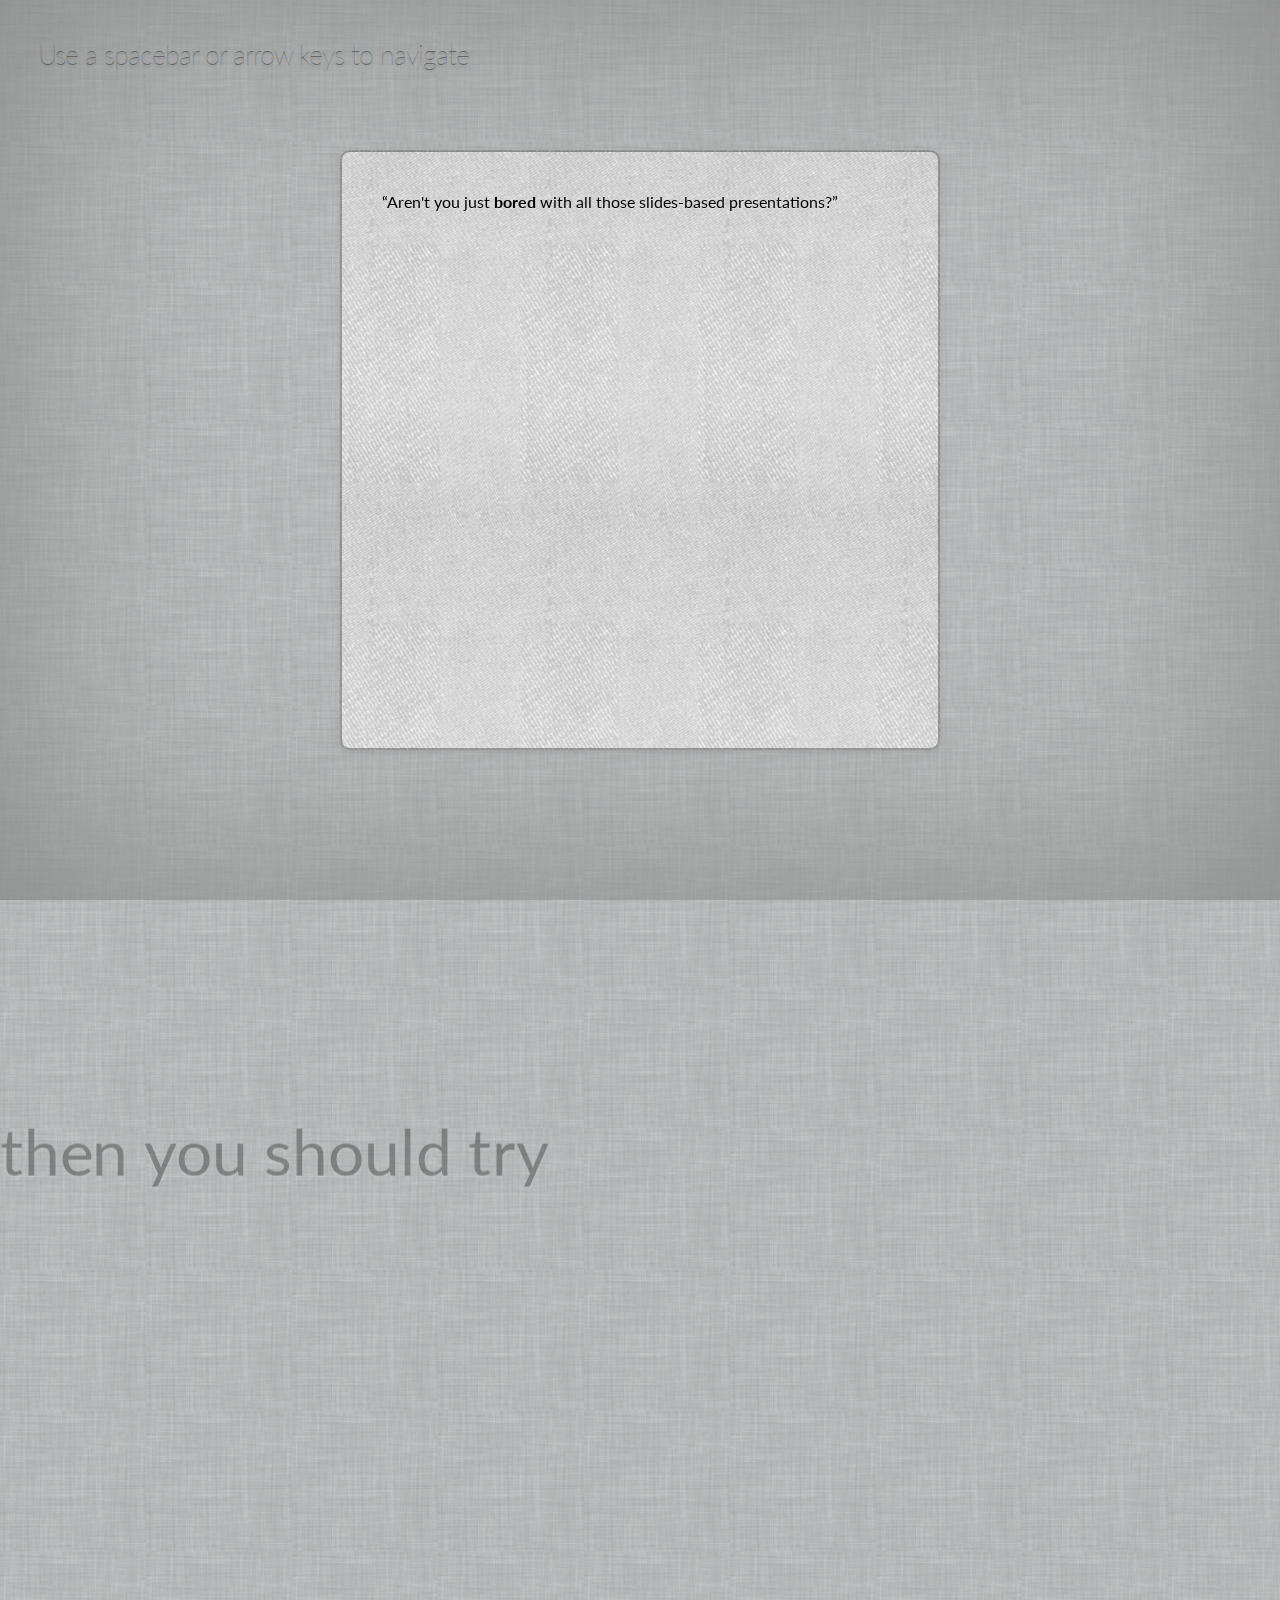
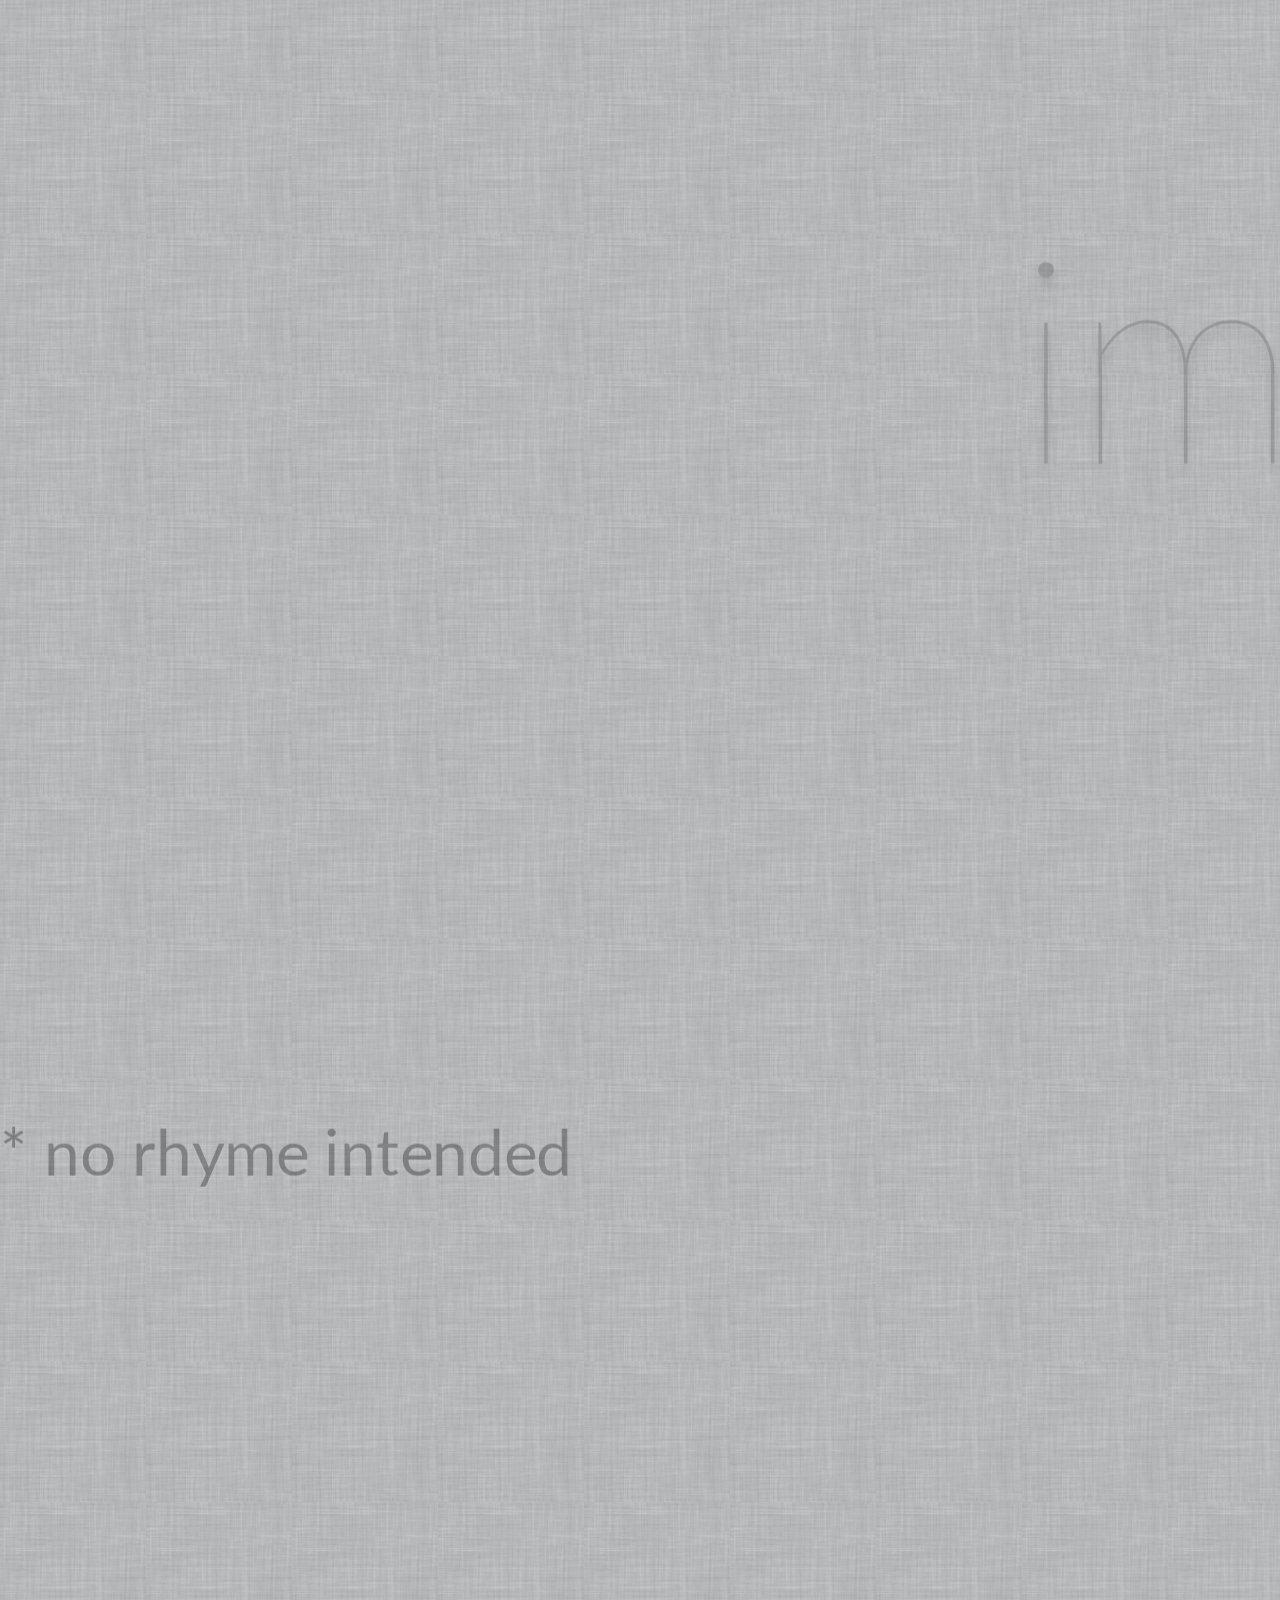
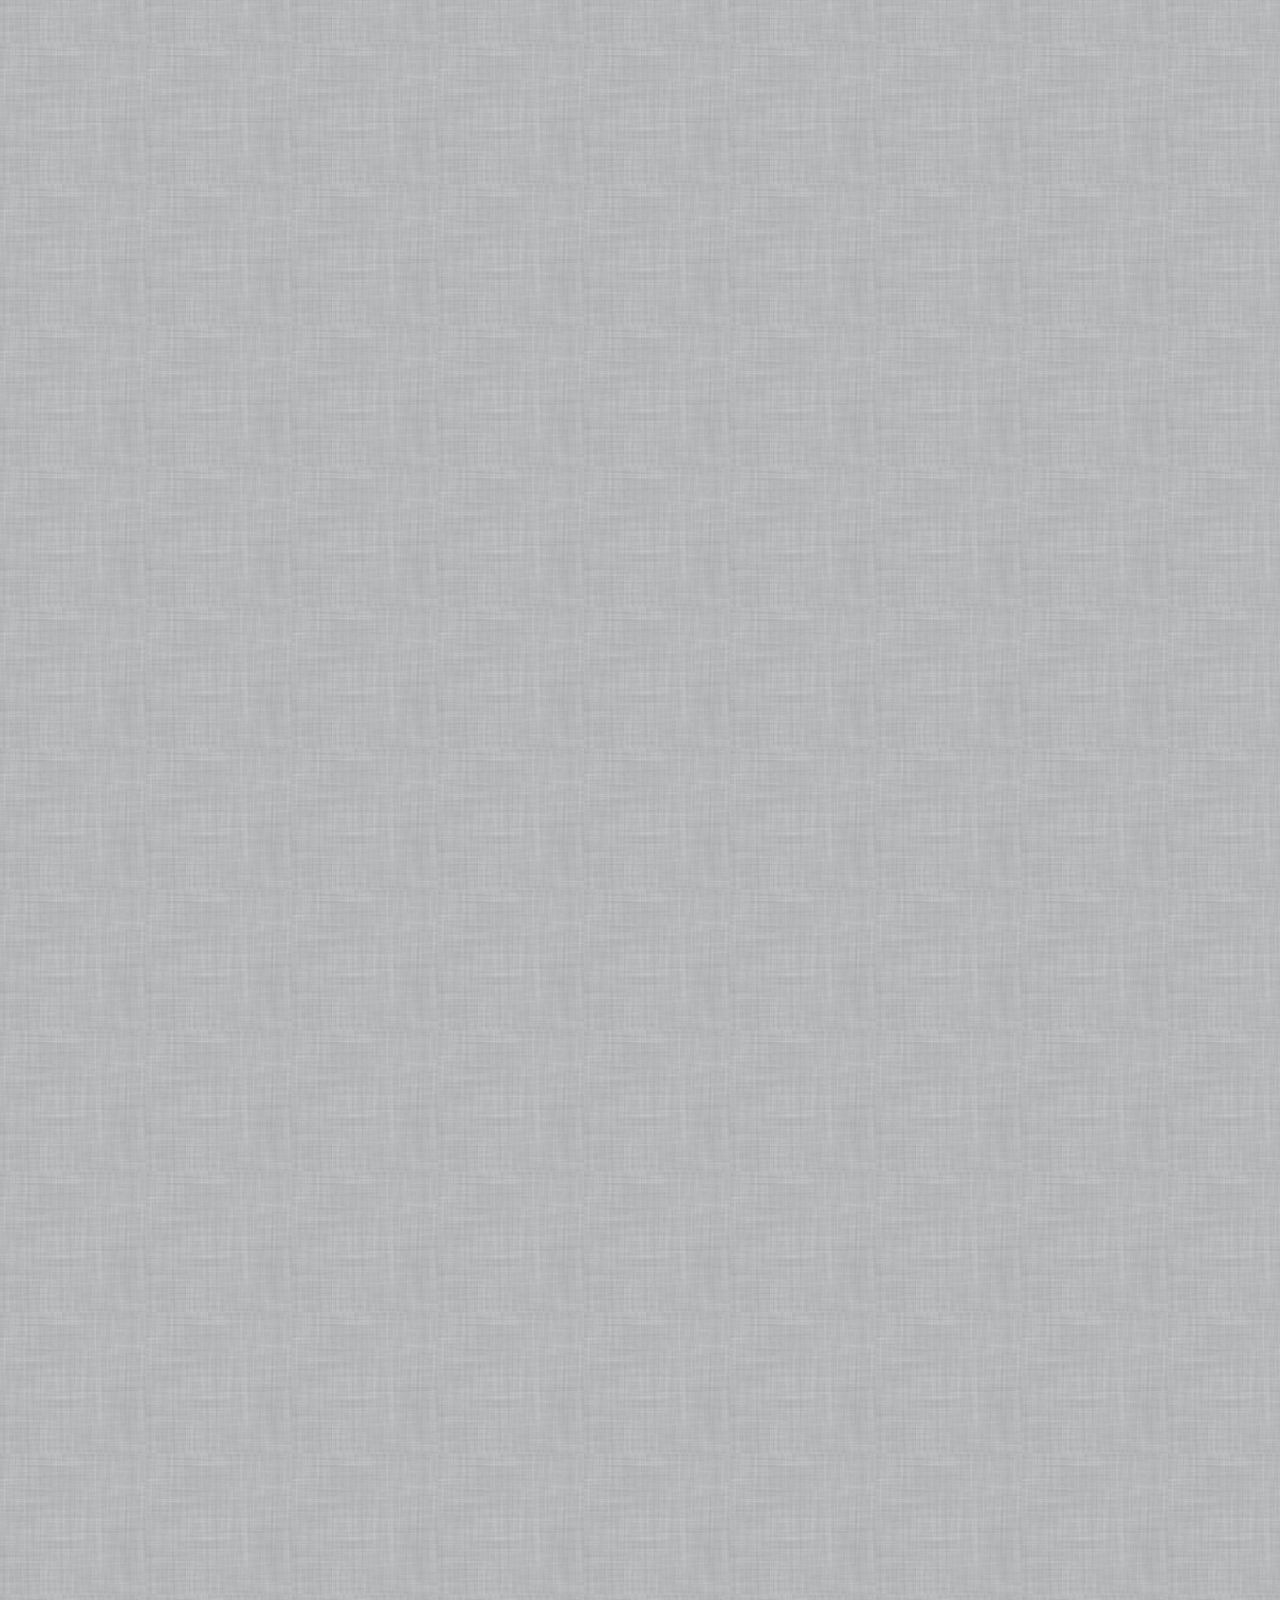
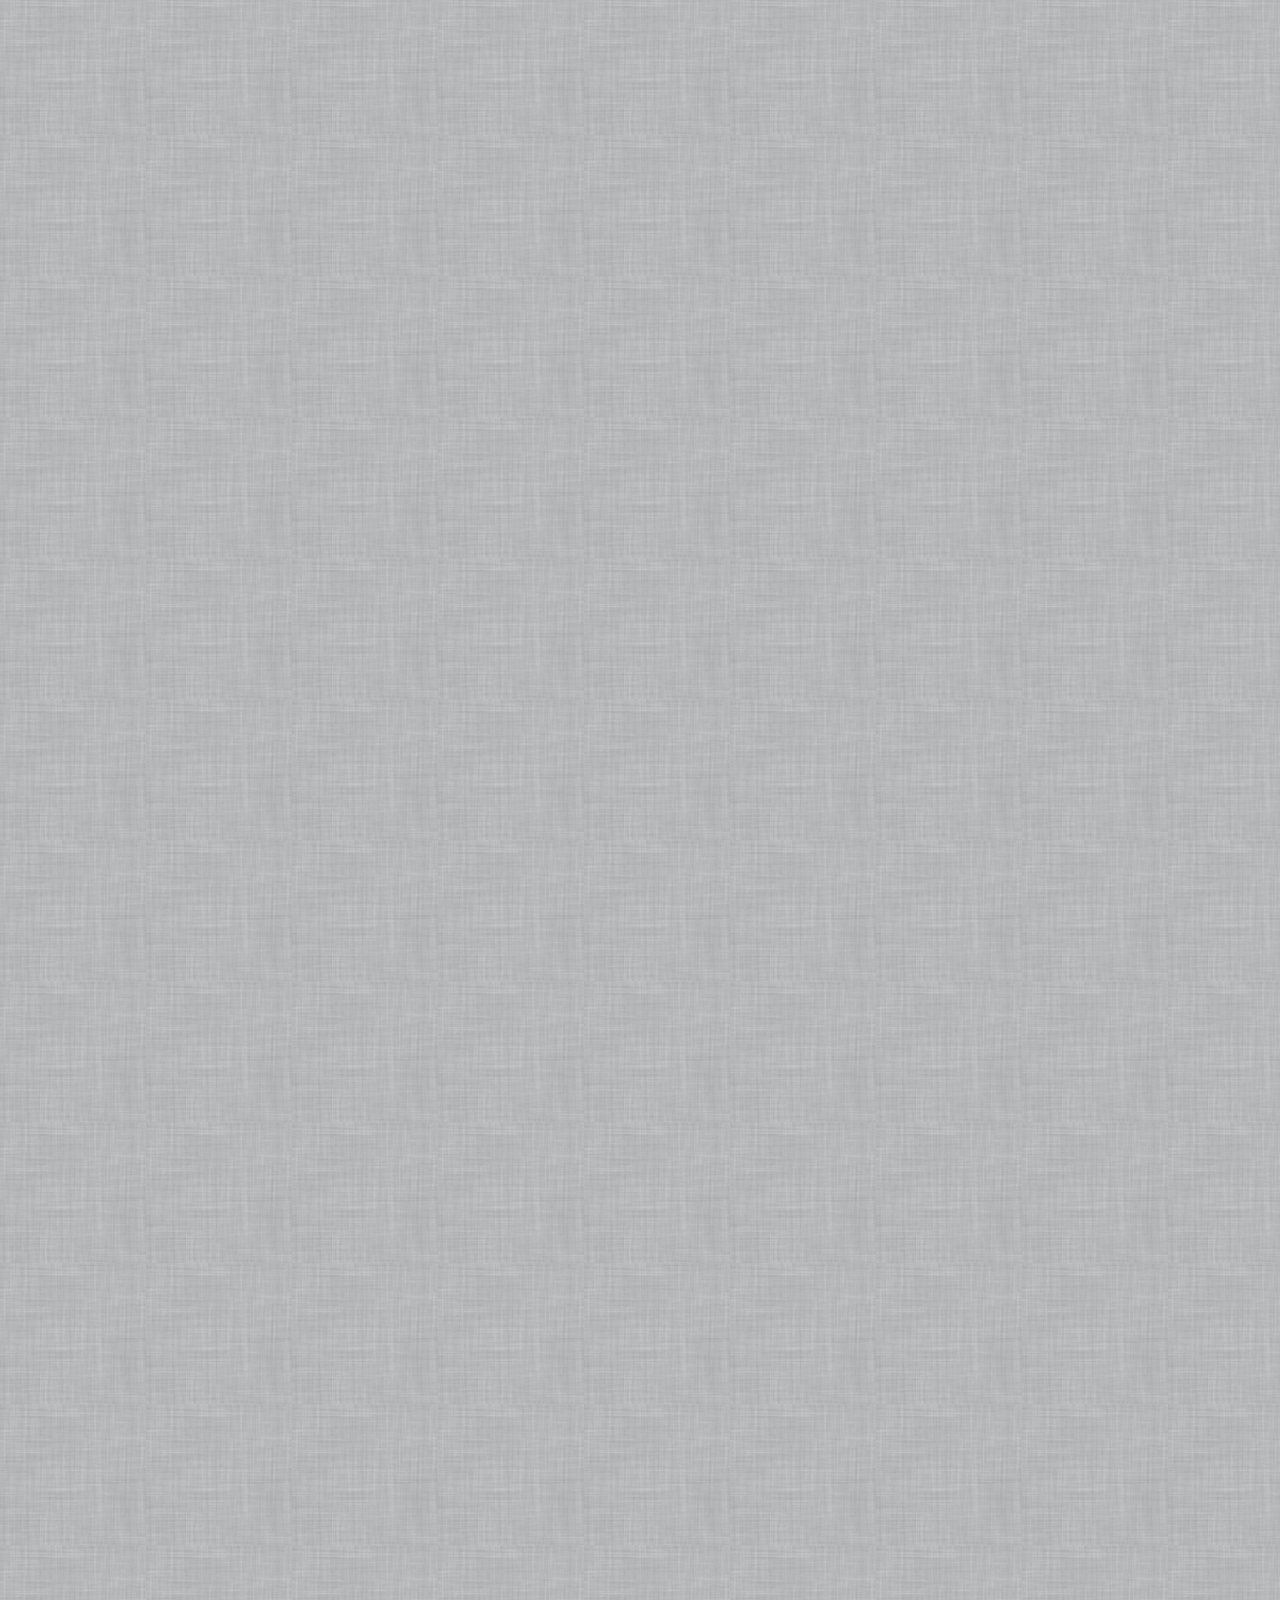
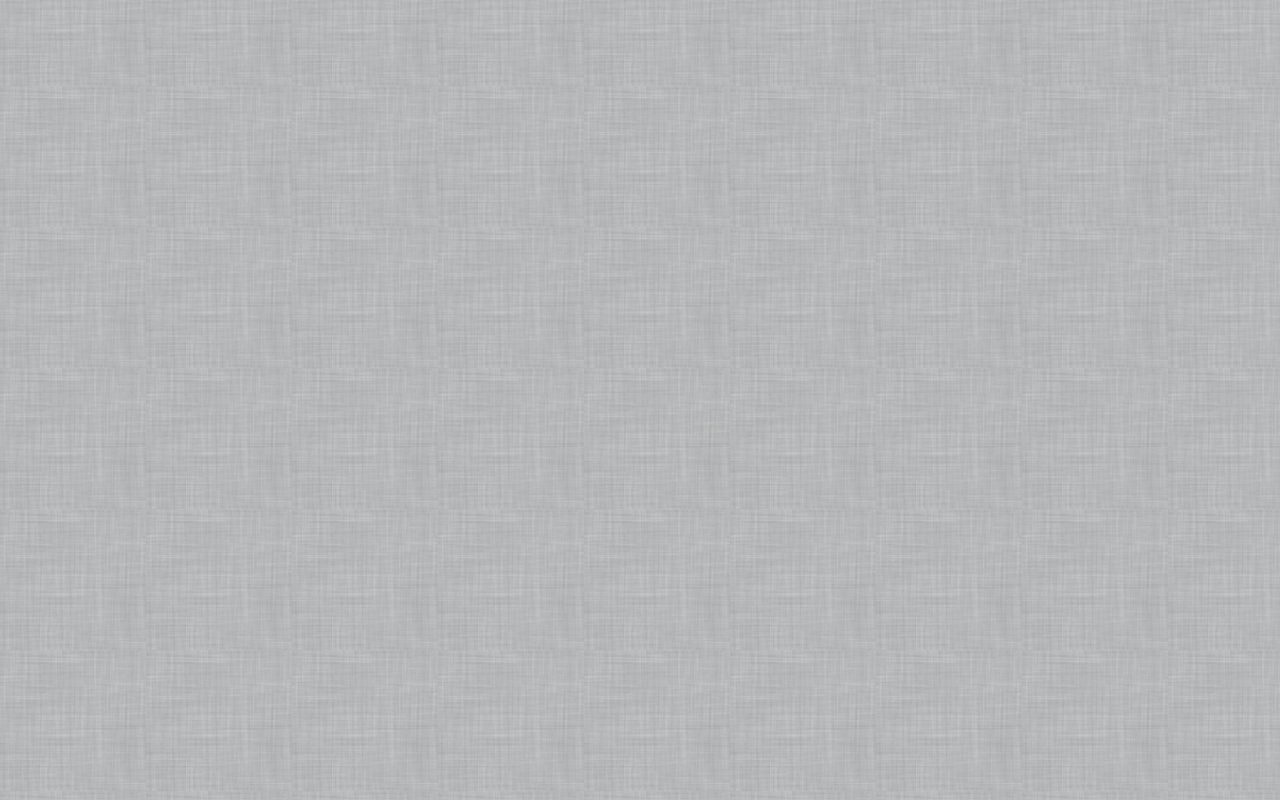
<file: index.html>
<!doctype html>

<!--

    Welcome to the light side of the source, young padawan.

    One step closer to learn something interesting you are...

                               ____                  
                            _.' :  `._               
                        .-.'`.  ;   .'`.-.           
               __      / : ___\ ;  /___ ; \      __  
             ,'_ ""=-.:__;".-.";: :".-.":__;.-="" _`,
             :' `.t""=-.. '<@.`;_  ',@:` ..-=""j.' `;
                  `:-.._J '-.-'L__ `-.-' L_..-;'     
                    "-.__ ;  .-"  "-.  : __.-"       
                        L ' /.======.\ ' J           
                         "-.   "__"   .-"            
                        __.l"-:_JL_;-";.__           
                     .-j/'.;  ;""""  / .'\"-.        
                   .' /:`. "-.:     .-" .';  `.      
                .-"  / ;  "-. "-..-" .-"  :    "-.   
             .+"-.  : :      "-.__.-"      ;-._   \  
             ; \  `.; ;                    : : "+. ; 
             :  ;   ; ;                    : ;  : \: 
             ;  :   ; :                    ;:   ;  : 
            : \  ;  :  ;                  : ;  /  :: 
            ;  ; :   ; :                  ;   :   ;: 
            :  :  ;  :  ;                : :  ;  : ; 
            ;\    :   ; :                ; ;     ; ; 
            : `."-;   :  ;              :  ;    /  ; 
             ;    -:   ; :              ;  : .-"   : 
             :\     \  :  ;            : \.-"      : 
              ;`.    \  ; :            ;.'_..-=  / ; 
              :  "-.  "-:  ;          :/."      .'  :
               \         \ :          ;/  __        :
                \       .-`.\        /t-""  ":-+.   :
                 `.  .-"    `l    __/ /`. :  ; ; \  ;
                   \   .-" .-"-.-"  .' .'j \  /   ;/ 
                    \ / .-"   /.     .'.' ;_:'    ;  
                     :-""-.`./-.'     /    `.___.'   
                           \ `t  ._  /               
                            "-.t-._:'                

-->

<!--
    
    So you'd like to know how to use impress.js?
    
    You've made the first, very important step - you're reading the source code.
    And that's how impress.js presentations are built - with HTML and CSS code.
    
    Believe me, you need quite decent HTML and CSS skills to be able to use impress.js effectively.
    And what is even more important, you need to be a designer, too, because there are no default
    styles for impress.js presentations, there is no default or automatic layout for them.
    
    You need to design and build it by hand.
    
    So...
    
    Would you still like to know how to use impress.js?
    
-->

<html lang="en">
<head>
    <meta charset="utf-8" />
    <meta name="viewport" content="width=1024" />
    <meta name="apple-mobile-web-app-capable" content="yes" />
    <title>impress.js | presentation tool based on the power of CSS3 transforms and transitions in modern browsers | by Bartek Szopka @bartaz</title>
    
    <meta name="description" content="impress.js is a presentation tool based on the power of CSS3 transforms and transitions in modern browsers and inspired by the idea behind prezi.com." />
    <meta name="author" content="Bartek Szopka" />

   <link href='http://fonts.googleapis.com/css?family=Source+Sans+Pro|Droid+Sans|Lato:400,900' rel='stylesheet' type='text/css'>

    <!--
        
        Impress.js doesn't depend on any external stylesheet. Script adds all styles it needs for
        presentation to work.
        
        This style below contains styles only for demo presentation. Browse it to see how impress.js
        classes are used to style presentation steps, or how to apply fallback styles, but I don't want
        you to use them directly in your presentation.
        
        Be creative, build your own. We don't really want all impress.js presentations to look the same,
        do we?
        
        When creating your own presentation get rid of this file. Start from scratch, it's fun!
        
    -->
    <link href="css/theme-impress.css" rel="stylesheet" />
    
    <link rel="shortcut icon" href="favicon.png" />
    <link rel="apple-touch-icon" href="apple-touch-icon.png" />
</head>

<!--
    
    Body element is used by impress.js to set some useful class names, that will allow you to detect
    the support and state of the presentation in CSS or other scripts.
    
    First very useful class name is `impress-not-supported`. This class means, that browser doesn't
    support features required by impress.js, so you should apply some fallback styles in your CSS.
    It's not necessary to add it manually on this element. If the script detects that browser is not
    good enough it will add this class, but keeping it in HTML means that users without JavaScript
    will also get fallback styles.
    
    When impress.js script detects that browser supports all required features, this class name will
    be removed.
    
    The class name on body element also depends on currently active presentation step. More details about
    it can be found later, when `hint` element is being described.
    
-->
<body class="impress-not-supported">

<!--
    For example this fallback message is only visible when there is `impress-not-supported` class on body.
-->
<div class="fallback-message">
    <p>Your browser <b>doesn't support the features required</b> by impress.js, so you are presented with a simplified version of this presentation.</p>
    <p>For the best experience please use the latest <b>Chrome</b>, <b>Safari</b> or <b>Firefox</b> browser.</p>
</div>

<!--
    
    Now that's the core element used by impress.js.
    
    That's the wrapper for your presentation steps. In this element all the impress.js magic happens.
    It doesn't have to be a `<div>`. Only `id` is important here as that's how the script find it.
    
    You probably won't need it now, but there are some configuration options that can be set on this element.
    
    To change the duration of the transition between slides use `data-transition-duration="2000"` giving it
    a number of ms. It defaults to 1000 (1s).
    
    You can also control the perspective with `data-perspective="500"` giving it a number of pixels.
    It defaults to 1000. You can set it to 0 if you don't want any 3D effects.
    If you are willing to change this value make sure you understand how CSS perspective works:
    https://developer.mozilla.org/en/CSS/perspective
    
    But as I said, you won't need it for now, so don't worry - there are some simple but interesing things
    right around the corner of this tag ;)
    
-->
<div id="impress">

    <!--
        
        Here is where interesting thing start to happen.
        
        Each step of the presentation should be an element inside the `#impress` with a class name
        of `step`. These step elements are positioned, rotated and scaled by impress.js, and
        the 'camera' shows them on each step of the presentation.
        
        Positioning information is passed through data attributes.
        
        In the example below we only specify x and y position of the step element with `data-x="-1000"`
        and `data-y="-1500` attributes. This means that **the center** of the element (yes, the center)
        will be positioned in point x = -1000px and y = -1500px of the presentation 'canvas'.
        
        It will not be rotated or scaled.
        
    -->
    <div id="bored" class="step slide" data-x="-1000" data-y="-1500">
        <q>Aren't you just <b>bored</b> with all those slides-based presentations?</q>
    </div>

    <!--
        
        The `id` attribute of the step element is used to identify it in the URL, but it's optional.
        If it is not defined, it will get a default value of `step-N` where N is a number of slide.
        
        So in the example below it'll be `step-2`.
        
        The hash part of the url when this step is active will be `#/step-2`.
        
        You can also use `#step-2` in a link, to point directly to this particular step.
        
        Please note, that while `#/step-2` (with slash) would also work in a link it's not recommended.
        Using classic `id`-based links like `#step-2` makes these links usable also in fallback mode.
        
    -->
    <div class="step slide" data-x="0" data-y="-1500">
        <q>Don't you think that presentations given <strong>in modern browsers</strong> shouldn't <strong>copy the limits</strong> of 'classic' slide decks?</q>
    </div>

    <div class="step slide" data-x="1000" data-y="-1500">
        <q>Would you like to <strong>impress your audience</strong> with <strong>stunning visualization</strong> of your talk?</q>
    </div>

    <!--
        
        This is an example of step element being scaled.
        
        Again, we use a `data-` attribute, this time it's `data-scale="4"`, so it means that this
        element will be 4 times larger than the others.
        From presentation and transitions point of view it means, that it will have to be scaled
        down (4 times) to make it back to it's correct size.
        
    -->
    <div id="title" class="step" data-x="0" data-y="0" data-scale="4">
        <span class="try">then you should try</span>
        <h1>impress.js<sup>*</sup></h1>
        <span class="footnote"><sup>*</sup> no rhyme intended</span>
    </div>

    <!--
        
        This element introduces rotation.
        
        Notation shouldn't be a surprise. We use `data-rotate="90"` attribute, meaning that this
        element should be rotated by 90 degrees clockwise.
        
    -->
    <div id="its" class="step" data-x="850" data-y="3000" data-rotate="90" data-scale="5">
        <p>It's a <strong>presentation tool</strong> <br/>
        inspired by the idea behind <a href="http://prezi.com">prezi.com</a> <br/>
        and based on the <strong>power of CSS3 transforms and transitions</strong> in modern browsers.</p>
    </div>

    <div id="big" class="step" data-x="3500" data-y="2100" data-rotate="180" data-scale="6">
        <p>visualize your <b>big</b> <span class="thoughts">thoughts</span></p>
    </div>

    <!--
        
        And now it gets really exciting! We move into third dimension!
        
        Along with `data-x` and `data-y`, you can define the position on third (Z) axis, with
        `data-z`. In the example below we use `data-z="-3000"` meaning that element should be
        positioned far away from us (by 3000px).
        
    -->
    <div id="tiny" class="step" data-x="2825" data-y="2325" data-z="-3000" data-rotate="300" data-scale="1">
        <p>and <b>tiny</b> ideas</p>
    </div>

    <!--
        
        This step here doesn't introduce anything new when it comes to data attributes, but you
        should notice in the demo that some words of this text are being animated.
        It's a very basic CSS transition that is applied to the elements when this step element is
        reached.
        
        At the very beginning of the presentation all step elements are given the class of `future`.
        It means that they haven't been visited yet.
        
        When the presentation moves to given step `future` is changed to `present` class name.
        That's how animation on this step works - text moves when the step has `present` class.
        
        Finally when the step is left the `present` class is removed from the element and `past`
        class is added.
        
        So basically every step element has one of three classes: `future`, `present` and `past`.
        Only one current step has the `present` class.
        
    -->
    <div id="ing" class="step" data-x="3500" data-y="-850" data-rotate="270" data-scale="6">
        <p>by <b class="positioning">positioning</b>, <b class="rotating">rotating</b> and <b class="scaling">scaling</b> them on an infinite canvas</p>
    </div>

    <div id="imagination" class="step" data-x="6700" data-y="-300" data-scale="6">
        <p>the only <b>limit</b> is your <b class="imagination">imagination</b></p>
    </div>

    <div id="source" class="step" data-x="6300" data-y="2000" data-rotate="20" data-scale="4">
        <p>want to know more?</p>
        <q><a href="http://github.com/bartaz/impress.js">use the source</a>, Luke!</q>
    </div>

    <div id="one-more-thing" class="step" data-x="6000" data-y="4000" data-scale="2">
        <p>one more thing...</p>
    </div>

    <!--
        
        And the last one shows full power and flexibility of impress.js.
        
        You can not only position element in 3D, but also rotate it around any axis.
        So this one here will get rotated by -40 degrees (40 degrees anticlockwise) around X axis and
        10 degrees (clockwise) around Y axis.
        
        You can of course rotate it around Z axis with `data-rotate-z` - it has exactly the same effect
        as `data-rotate` (these two are basically aliases).
        
    -->
    <div id="its-in-3d" class="step" data-x="6200" data-y="4300" data-z="-100" data-rotate-x="-40" data-rotate-y="10" data-scale="2">
        <p><span class="have">have</span> <span class="you">you</span> <span class="noticed">noticed</span> <span class="its">it's</span> <span class="in">in</span> <b>3D<sup>*</sup></b>?</p>
        <span class="footnote">* beat that, prezi ;)</span>
    </div>

    <!--
        
        So to make a summary of all the possible attributes used to position presentation steps, we have:
        
        * `data-x`, `data-y`, `data-z` - they define the position of **the center** of step element on
            the canvas in pixels; their default value is 0;
        * `data-rotate-x`, `data-rotate-y`, 'data-rotate-z`, `data-rotate` - they define the rotation of
            the element around given axis in degrees; their default value is 0; `data-rotate` and `data-rotate-z`
            are exactly the same;
        * `data-scale` - defines the scale of step element; default value is 1
        
        These values are used by impress.js in CSS transformation functions, so for more information consult
        CSS transfrom docs: https://developer.mozilla.org/en/CSS/transform
        
    -->
    <div id="overview" class="step" data-x="3000" data-y="1500" data-scale="10">
    </div>

</div>

<!--
    
    Hint is not related to impress.js in any way.
    
    But it can show you how to use impress.js features in creative way.
    
    When the presentation step is shown (selected) its element gets the class of "active" and the body element
    gets the class based on active step id `impress-on-ID` (where ID is the step's id)... It may not be
    so clear because of all these "ids" in previous sentence, so for example when the first step (the one with
    the id of `bored`) is active, body element gets a class of `impress-on-bored`.
    
    This class is used by this hint below. Check CSS file to see how it's shown with delayed CSS animation when
    the first step of presentation is visible for a couple of seconds.
    
    ...
    
    And when it comes to this piece of JavaScript below ... kids, don't do this at home ;)
    It's just a quick and dirty workaround to get different hint text for touch devices.
    In a real world it should be at least placed in separate JS file ... and the touch content should be
    probably just hidden somewhere in HTML - not hard-coded in the script.
    
    Just sayin' ;)
    
-->
<div class="hint">
    <p>Use a spacebar or arrow keys to navigate</p>
</div>
<script>
if ("ontouchstart" in document.documentElement) { 
    document.querySelector(".hint").innerHTML = "<p>Tap on the left or right to navigate</p>";
}
</script>

<!--
    
    Last, but not least.
    
    To make all described above really work, you need to include impress.js in the page.
    I strongly encourage to minify it first.
    
    In here I just include full source of the script to make it more readable.
    
    You also need to call a `impress().init()` function to initialize impress.js presentation.
    And you should do it in the end of your document. Not only because it's a good practice, but also
    because it should be done when the whole document is ready.
    Of course you can wrap it in any kind of "DOM ready" event, but I was too lazy to do so ;)
    
-->
<script src="js/impress.js"></script>
<script>impress().init();</script>

<!--
    
    The `impress()` function also gives you access to the API that controls the presentation.
    
    Just store the result of the call:
    
        var api = impress();
    
    and you will get three functions you can call:
    
        `api.init()` - initializes the presentation,
        `api.next()` - moves to next step of the presentation,
        `api.prev()` - moves to previous step of the presentation,
        `api.goto( idx | id | element, [duration] )` - moves the presentation to the step given by its index number
                id or the DOM element; second parameter can be used to define duration of the transition in ms,
                but it's optional - if not provided default transition duration for the presentation will be used.
    
    You can also simply call `impress()` again to get the API, so `impress().next()` is also allowed.
    Don't worry, it wont initialize the presentation again.
    
    For some example uses of this API check the last part of the source of impress.js where the API
    is used in event handlers.
    
-->

</body>
</html>

<!--
    
    Now you know more or less everything you need to build your first impress.js presentation, but before
    you start...
    
    Oh, you've already cloned the code from GitHub?
    
    You have it open in text editor?
    
    Stop right there!
    
    That's not how you create awesome presentations. This is only a code. Implementation of the idea that
    first needs to grow in your mind.
    
    So if you want to build great presentation take a pencil and piece of paper. And turn off the computer.
    
    Sketch, draw and write. Brainstorm your ideas on a paper. Try to build a mind-map of what you'd like
    to present. It will get you closer and closer to the layout you'll build later with impress.js.
    
    Get back to the code only when you have your presentation ready on a paper. It doesn't make sense to do
    it earlier, because you'll only waste your time fighting with positioning of useless points.
    
    If you think I'm crazy, please put your hands on a book called "Presentation Zen". It's all about 
    creating awesome and engaging presentations.
    
    Think about it. 'Cause impress.js may not help you, if you have nothing interesting to say.
    
-->

<!--
    
    Are you still reading this?
    
    For real?
    
    I'm impressed! Feel free to let me know that you got that far (I'm @bartaz on Twitter), 'cause I'd like
    to congratulate you personally :)
    
    But you don't have to do it now. Take my advice and take some time off. Make yourself a cup of coffee, tea,
    or anything you like to drink. And raise a glass for me ;)
    
    Cheers!
    
-->
</file>
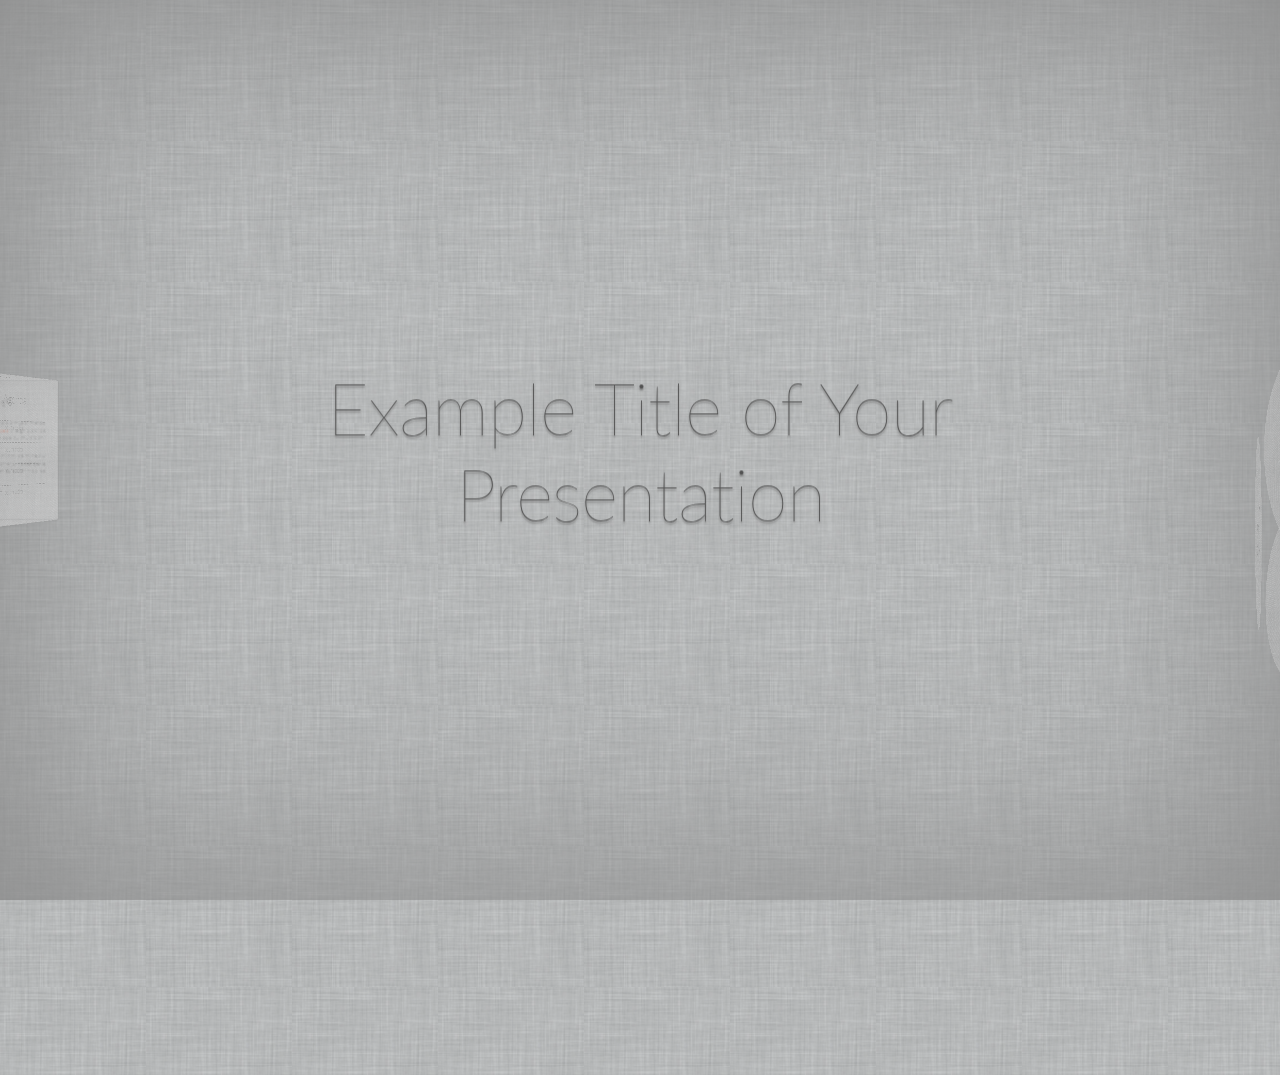
<file: theme-index.html>
<!doctype html>



<html lang="en">
<head>
    <meta charset="utf-8" />
    <meta name="viewport" content="width=1024" />
    <meta name="apple-mobile-web-app-capable" content="yes" />
    <title>impress.js | presentation tool based on the power of CSS3 transforms and transitions in modern browsers | by Bartek Szopka @bartaz</title>
    
    <meta name="description" content="impress.js is a presentation tool based on the power of CSS3 transforms and transitions in modern browsers and inspired by the idea behind prezi.com." />
    <meta name="author" content="Bartek Szopka" />

   <link href='http://fonts.googleapis.com/css?family=Source+Sans+Pro|Droid+Sans|Lato:400,900' rel='stylesheet' type='text/css'>

    <link href="css/theme-impress.css" rel="stylesheet" />
    
    <link rel="shortcut icon" href="favicon.png" />
    <link rel="apple-touch-icon" href="apple-touch-icon.png" />
</head>


<body class="impress-not-supported">

<!--
    For example this fallback message is only visible when there is `impress-not-supported` class on body.
-->
<div class="fallback-message">
    <p>Your browser <b>doesn't support the features required</b> by impress.js, so you are presented with a simplified version of this presentation.</p>
    <p>For the best experience please use the latest <b>Chrome</b>, <b>Safari</b> or <b>Firefox</b> browser.</p>
</div>


<div id="impress">

  <div id="slide1" class="step title" data-x="2500" data-y="0" data-z="2300" data-rotate-y="0"  data-scale="2">
          <h1>Example Title of Your Presentation</h1>
  </div>


  <div id="slide2" class="step slide" data-x="0" data-y="0" data-z="300" data-rotate-y="90"  data-scale="1" data-scale="8">
          <h2>Agenda</h2>
          <ol>
            <li>Lorem ipsum dolor</li>
            <li>Lorem ipsum dolor</li>
            <li>Lorem ipsum dolor</li>
            <li>Lorem ipsum dolor </li>
          </ol>
  </div>


   <div id="slide3" class="step slide" data-x="-300" data-y="300" data-z="300" data-rotate-x="90" data-rotate-y="180"  data-scale="1" data-scale="8">     
          <h2>Good to know</h2>
          <ul>
            <li>Lorem ipsum dolor</li>
            <li>Lorem ipsum dolor</li>
            <li>Lorem ipsum dolor</li>
            <li>Lorem ipsum dolor </li>
          </ul>
   </div>

 <div id="slide4" class="step slide" data-x="-300" data-y="0" data-z="0" data-rotate-y="180"  data-scale="1" data-scale="8">  
         <h2>Paragraph</h2>
         <p> Lorem ipsum dolor sit amet, consectetur adipisicing elit, <a href="#">sed do eiusmod</a> tempor incididunt ut labore et dolore magna aliqua.</p> 
         <p> Ut enim ad minim veniam, quis nostrud exercitation ullamco laboris nisi ut <a href="#">aliquip ex</a> ea commodo consequat. </p>
  
   </div>

  <div id="slide5" class="step slide" data-x="-600" data-y="0" data-z="300" data-rotate-x="90" data-rotate-y="270"  data-scale="1" data-scale="8">
       <h2>Heading</h2>
         <h3> Lorem ipsum dolor sit amet, consectetur adipisicing elit, sed do eiusmod tempor incididunt ut labore et dolore magna aliqua.</h3>  
         <h4> Lorem ipsum dolor sit amet, consectetur adipisicing elit, sed do eiusmod tempor incididunt ut labore et dolore magna aliqua.</h4>  
  </div>

  <div id="slide6" class="step slide" data-x="-300" data-y="-300" data-z="300" data-rotate-x="90" data-rotate-y="360" data-rotate-z="90" data-scale="1" data-scale="8"> 
    <blockquote>
    Lorem ipsum dolor sit amet, consectetur adipiscing elit. Mauris eget leo nunc, nec tempus mi? Curabitur id nisl mi, ut vulputate urna. Quisque porta facilisis tortor, vitae bibendum velit fringilla vitae!
    <cite>Somebody famous</cite>
    </blockquote>
  </div>
  

 <div id="slide7" class="step slide-circle" data-x="4750" data-y="-600" data-z="2650" data-rotate-y="120" data-scale="1">  
         <blockquote>
    Lorem ipsum dolor sit amet, consectetur adipiscing elit. Mauris eget leo nunc, nec tempus mi? Curabitur id nisl mi, ut vulputate urna. Quisque porta facilisis tortor, vitae bibendum velit fringilla vitae!
    <cite>Somebody famous</cite>
    </blockquote>
   </div>


     <div id="slide8" class="step slide-circle" data-x="4520" data-y="-300" data-z="2000" data-rotate-y="100" data-scale="1">  
         <h2>Good to know</h2>
          <ul>
            <li>Lorem ipsum dolor ipsum</li>
            <li>Lorem ipsum dolor</li>
            <li>Lorem ipsum dolor ipsum</li>
            <li>Lorem ipsum dolor </li>
          </ul>
   </div> 

 <div id="slide9" class="step slide-circle" data-x="4520" data-y="0" data-z="1310" data-rotate-y="80" data-scale="1">  
           <h2>Paragraph</h2>
         <p> Lorem ipsum dolor sit amet, consectetur adipisicing elit, <a href="#">sed do eiusmod</a> tempor incididunt ut labore et dolore magna aliqua.</p> 
         <p> Ut enim ad minim veniam, quis nostrud exercitation ullamco laboris nisi ut <a href="#">aliquip ex</a> ea commodo consequat. </p>
      
   </div>

      <div id="slide10" class="step slide-circle" data-x="4750" data-y="300" data-z="660" data-rotate-y="60" data-scale="1">  
         <h1>Big text you should remember</h1>
   </div> 
 
   <div id="slide11" class="step slide-circle" data-x="5220" data-y="600" data-z="155" data-rotate-y="40" data-scale="1">      <h2>About Me</h2>
         <img src="img/img.png">
   </div> 
  

  
    <div id="slide12" class="step slide-circle" data-x="5835" data-y="900" data-z="-160" data-rotate-y="20" data-scale="1">  
         <p> Step 6 </p>
   </div> 



  <div id="overview" class="step" data-x="2500" data-y="0" data-scale="6">
    </div>
    




</div>


<script>
if ("ontouchstart" in document.documentElement) { 
    document.querySelector(".hint").innerHTML = "<p>Tap on the left or right to navigate</p>";
}
</script>

<script src="js/impress.js"></script>
<script>impress().init();</script>



</body>
</html>
</file>
<file: css/theme-impress.css>
html, body, div, span, applet, object, iframe,
h1, h2, h3, h4, h5, h6, p, blockquote, pre,
a, abbr, acronym, address, big, cite, code,
del, dfn, em, img, ins, kbd, q, s, samp,
small, strike, strong, sub, sup, tt, var,
b, u, i, center,
dl, dt, dd, ol, ul, li,
fieldset, form, label, legend,
table, caption, tbody, tfoot, thead, tr, th, td,
article, aside, canvas, details, embed,
figure, figcaption, footer, header, hgroup,
menu, nav, output, ruby, section, summary,
time, mark, audio, video {
    margin: 0;
    padding: 0;
    border: 0;
    font-size: 100%;
    font: inherit;
    vertical-align: baseline;
}

article, aside, details, figcaption, figure,
footer, header, hgroup, menu, nav, section {
    display: block;
}

ol, ul {
    list-style: none;
}

table {
    border-collapse: collapse;
    border-spacing: 0;
}


body {
    font-family: 'Lato', sans-serif;
    background-image: url('../img/blank222.png');
    box-shadow: 
    -moz-box-shadow:    inset 0 0px 300px #888888;
    -webkit-box-shadow: inset 0 0px 300px #888888;
    box-shadow:         inset 0 0px 300px #888888;
    text-shadow: 0px 1px 0 rgba(255, 255, 255, 0.25);
}


b, strong { font-weight: bold }
i, em { font-style: italic }


a {
    color: #ff7454;
    text-decoration: none;
    -webkit-transition: 0.5s;
    -moz-transition:    0.5s;
    -ms-transition:     0.5s;
    -o-transition:      0.5s;
    transition:         0.5s;
    cursor:pointer;
}

a:hover,
a:focus {
color: #ff3607;
text-shadow: -1px -1px 2px rgba(100,100,100,0.5);
}


h1,
h2,
h3,
h4,
h5,
h6,
p, li {
  font-family: 'Lato', serif;
  font-weight: lighter;
  text-align: center;
  color: rgb(102, 102, 102);
  text-shadow: 0 2px 2px rgba(0, 0, 0, .1);
  letter-spacing: -1px;
  padding: 3%;
}

h1 {
    font-size: 4.5em;
    color: #525252;
    text-shadow: 0 2px 2px #787878;
    margin: 15% auto;
}

h2 {
    font-size: 3em;
    color: #525252;
    text-shadow: 0 1px 1px #787878;
    padding: 25px;
}


h3 {
    font-size: 2.3em;
}

h4 {
    font-size: 2em;
}

p {
    font-size: 1.7em;
    text-align: left;
    padding-bottom: 5%;
}

ol, ul {
    counter-reset:li; 
    margin-left:5%;
    padding-left:0; 
}
ol > li, ul > li {
    position:relative; 
    margin:7% 2em 0 3em; 
    padding:8px 8px; 
    list-style:none; 
    border-top:2px dashed #666;
    font-size: 1.7em;
    text-align: left;   
}

ol > li:before {
    content:counter(li); 
    counter-increment:li;
    position:absolute;
    top:-2px;
    left:-2em;
    -moz-box-sizing:border-box;
    -webkit-box-sizing:border-box;
    box-sizing:border-box;
    width:2em;
    margin-right:8px;
    padding:4px;
    padding-top: 8px;
    border-top:2px dashed #666;
    border-right:2px dashed #666;
    font-weight:bold;
    text-align:center;
}

ul > li:before {
    content: "\0BB \020";
    position:absolute;
    top:-2px;
    left:-2em;
    -moz-box-sizing:border-box;
    -webkit-box-sizing:border-box;
    box-sizing:border-box;
    width:2em;
    margin-right:8px;
    padding:4px;
    border-top:2px dashed #666;
    font-weight:bold;
    text-align:center;
}

li ol,
li ul {margin-top:10px;}
ol ol li:last-child {margin-bottom:0;}


blockquote {
font-size: 1.8em;
font-style: italic;
width: 80%;
margin: 0.25em 0;
padding: 7% 0 0 15%;
line-height: 1.9em;
position: relative;
color: #383838;
}

blockquote:before {
font-family: 'Source Sans Pro';
display: block;
content: "\201C";
font-size: 6em;
position: absolute;
left: -3%;
top: 10%;
color: #7a7a7a;
}

blockquote cite {
color: #999999;
font-size: 1em;
display: block;
margin-top: 10px;
text-align: right;
}
 
blockquote cite:before {
content: "\2014 \2009";
}

img {
-webkit-box-shadow: 0 2px 0 rgba(255,255,255,.2), inset 0 5px 6px rgba(0,0,0,.6), inset 0 2px 0 rgba(0,0,0,.6);
    -moz-box-shadow: 0 2px 0 rgba(255,255,255,.2), inset 0 5px 6px rgba(0,0,0,.6), inset 0 2px 0 rgba(0,0,0,.6);
    box-shadow: 0 2px 0 rgba(255,255,255,.2), inset 0 5px 6px rgba(0,0,0,.6), inset 0 2px 0 rgba(0,0,0,.6);
    -webkit-border-radius: 20px;
    -moz-border-radius: 20px;
    border-radius: 20px;
    margin: 10% 23%;
}


.fallback-message {
    font-family: 'Lato';
    line-height: 1.3;

    width: 780px;
    padding: 10px 10px 0;
    margin: 20px auto;

    border: 1px solid #E4C652;
    border-radius: 10px;
    background: #EEDC94;
}

.fallback-message p {
    margin-bottom: 10px;
}

.impress-supported .fallback-message {
    display: none;
}



.step {
    position: relative;
    width: 900px;
    padding: 40px;
    margin: 20px auto;
    
    -webkit-box-sizing: border-box;
    -moz-box-sizing:    border-box;
    -ms-box-sizing:     border-box;
    -o-box-sizing:      border-box;
    box-sizing:         border-box;

    font-family: 'Lato', georgia, serif;
}


.impress-enabled .step {
    margin: 0;
    opacity: 0.3;

    -webkit-transition: opacity 1s;
    -moz-transition:    opacity 1s;
    -ms-transition:     opacity 1s;
    -o-transition:      opacity 1s;
    transition:         opacity 1s;
}

.impress-enabled .step.active { opacity: 1 }


.slide {
    display: block;
    width: 600px;
    height: 600px;
    border: 2px solid rgba(0, 0, 0, .3);
    border-radius: 10px;
    padding: 40px;
    box-shadow:  0 2px 6px rgba(0, 0, 0, .1);
    background-image: url('../img/blank55.png');
   
}


.slide-circle { 
   width: 700px;
   height: 700px;
   padding: 110px;
   -moz-border-radius: 100%; 
   -webkit-border-radius: 100%; 
   border-radius: 100%;
   background: url('../img/blank44.png');
}









.impress-enabled .hint { display: block }


.impress-on-bored .hint {
 
    opacity: 1;

    -webkit-transform: translateY(0px);
    -moz-transform:    translateY(0px);
    -ms-transform:     translateY(0px);
    -o-transform:      translateY(0px);
    transform:         translateY(0px);

    -webkit-transition: opacity 1s 5s, -webkit-transform 0.5s 4.5s;
    -moz-transition:    opacity 1s 5s,    -moz-transform 0.5s 4.5s;
    -ms-transition:     opacity 1s 5s,     -ms-transform 0.5s 4.5s;
    -o-transition:      opacity 1s 5s,      -o-transform 0.5s 4.5s;
    transition:         opacity 1s 5s,         transform 0.5s 4.5s;
}


*/
.impress-enabled          { pointer-events: none }
.impress-enabled #impress { pointer-events: auto }
</file>
